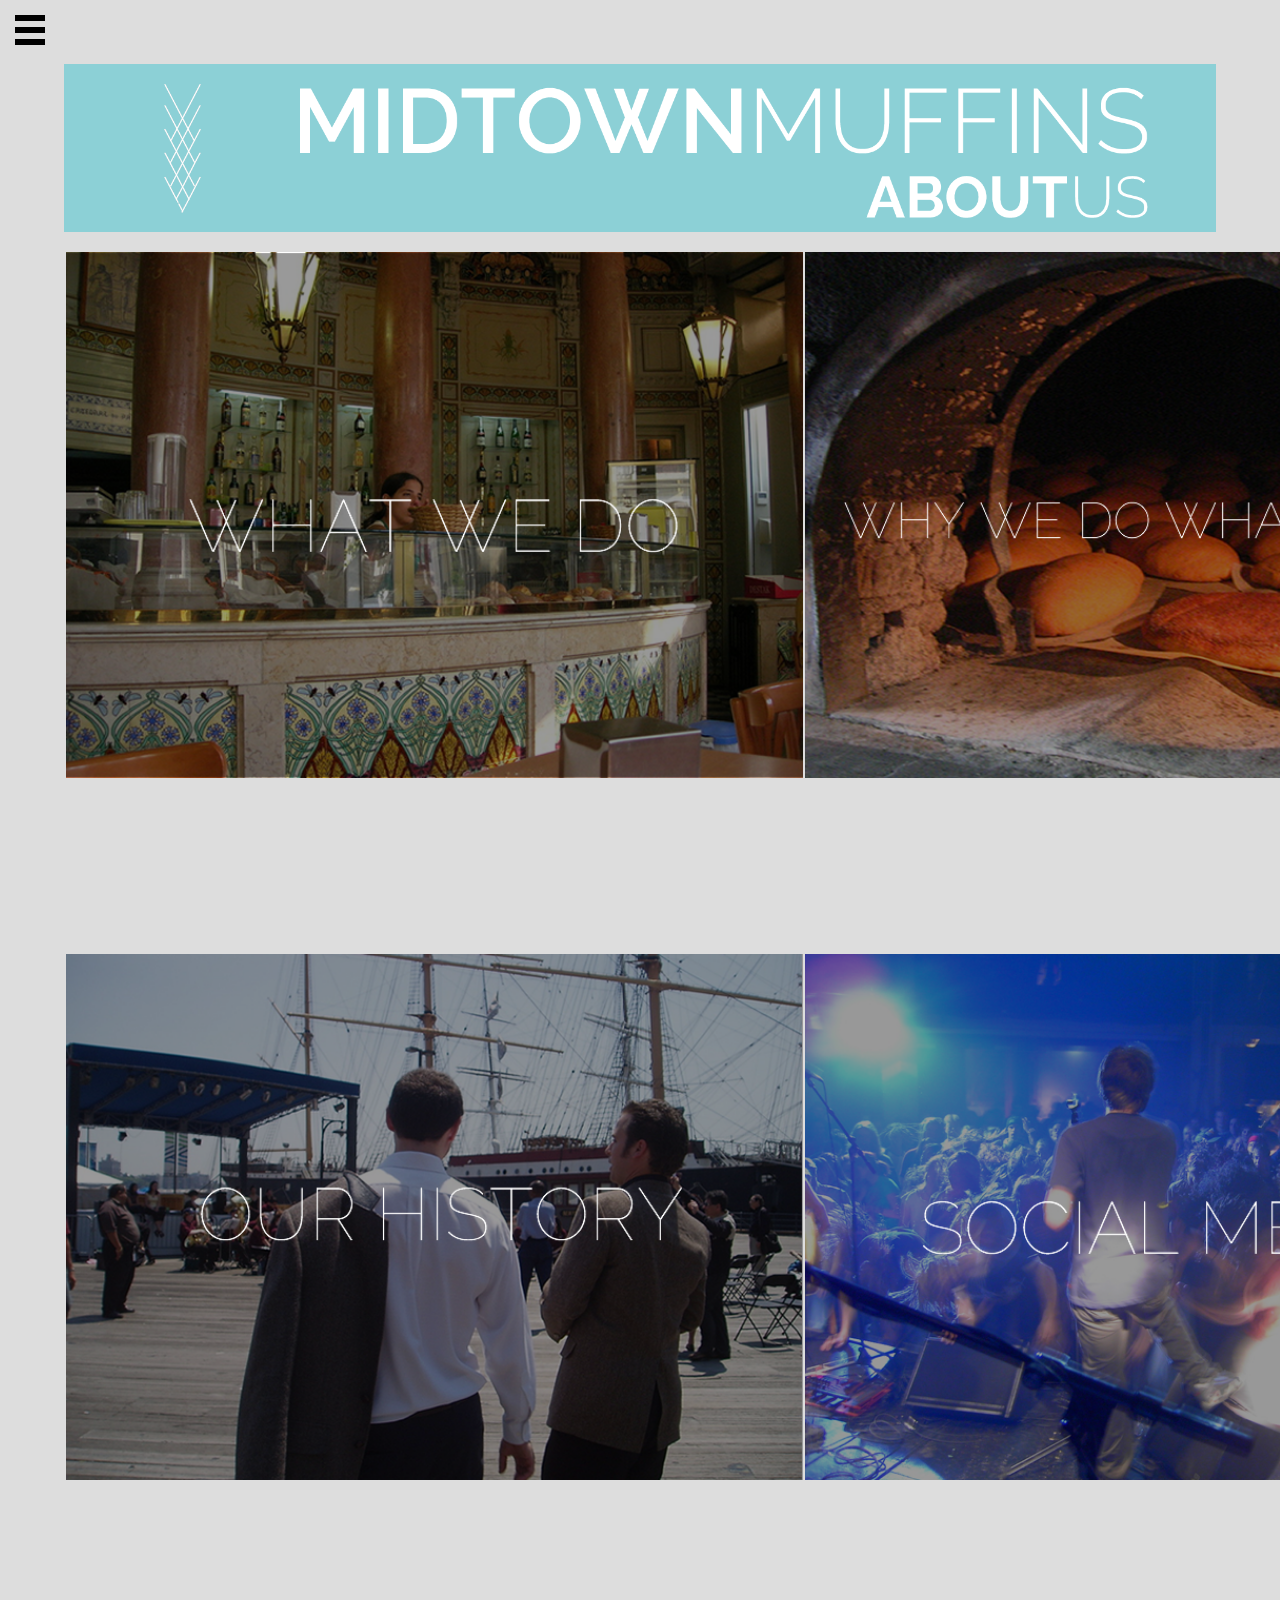
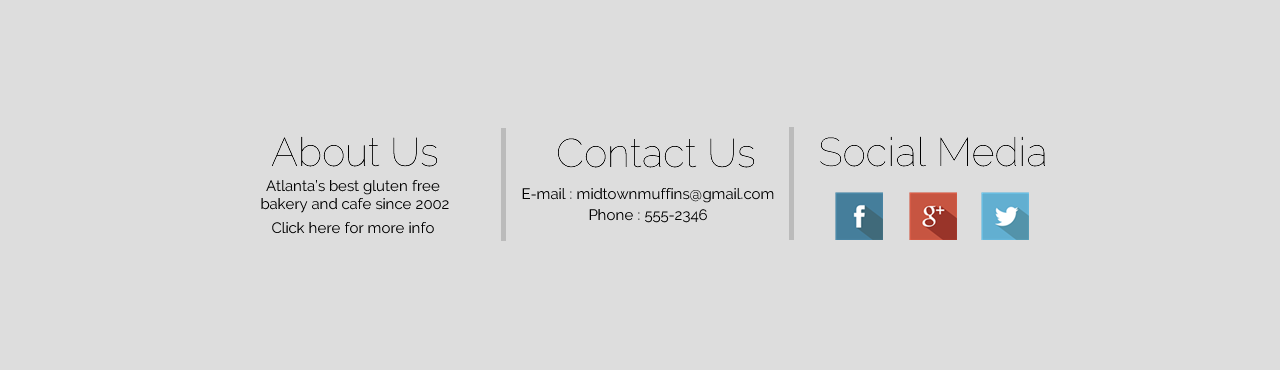
<file: aboutus.html>
<!DOCTYPE html PUBLIC "-//W3C//DTD XHTML 1.0 Transitional//EN" "http://www.w3.org/TR/xhtml1/DTD/xhtml1-transitional.dtd">
<html xmlns="http://www.w3.org/1999/xhtml">
<head>
<meta http-equiv="Content-Type" content="text/html; charset=utf-8" />
<title>MM | About Us</title>
<link rel="stylesheet" type="text/css" href="mystyle.css">
<link rel="stylesheet" type="text/css" href="http://fonts.googleapis.com/css?family=Raleway">
<link rel="stylesheet" type="text/css" href="contactus.css">
<link rel="stylesheet" type="text/css" href="sidebar.css">
<link rel="stylesheet" type="text/css" href="index.css">
<link rel="stylesheet" type="text/css" href="menupage.css">
<link rel="stylesheet" type="text/css" href="aboutus.css">
<link rel="stylesheet" type="text/css" href="CL.css">
<link rel="stylesheet" type="text/css" href="reservations.css">
<link rel="stylesheet" type="text/css" href="reviews.css">
<link href="css/hover.css" rel="stylesheet" media="all">
<link rel="shortcut icon" href="Graphics/favicon.ico" type="image/x-icon" />
</head>


<!--THIS WEBSITE WAS CODED COMPLETELY BY HAND. NO TEMPLATES WERE USED IN THE CREATION OF THIS WEBSITE-->


<body>
<ul class="navigation">
    <li class="nav-item"><a href="index.html">Home</a></li>
    <li class="nav-item"><a href="menupage.html">Menu</a></li>
    <li class="nav-item"><a href="CL.html">Midtown Madness</a></li>
    <li class="nav-item"><a href="reservations.html">Reservations</a></li>
    <li class="nav-item"><a href="reviews.html">Reviews</a></li>
    <li class="nav-item"><a href="contactus.html">Contact Us</a></li>
    <li class="nav-item"><a href="aboutus.html">About Us</a></li>
</ul>

<input type="checkbox" id="nav-trigger" class="nav-trigger" />
<label for="nav-trigger"></label>

<div class="site-wrap">
<img src="Graphics/Headers/aboutusheader.fw.png" class="banner hvr-glow" onclick="window.location = 'index.html';"/>
<br/><br/>
<table width="1480" class="tableformain">
	<tr>
		<td><div class="aboutwhat"></div></td>
        <td><div class="aboutwhy"></div></td>
	</tr>
	<tr>
    	<td><div class="abouthistory"></div></td>
        <td><div class="aboutSM"></div></td>
</table>
<div class="bottom">
<img name="Bottom" src="Bottom.png" width="835" height="250" id="Bottom" usemap="#m_Bottom" alt="" /><map name="m_Bottom" id="m_Bottom">
<area shape="rect" coords="758,136,806,184" href="www.twitter.com" target="_blank" title="Twitter" alt="Twitter" />
<area shape="rect" coords="686,136,734,184" href="www.google.com" target="_blank" title="Google Plus" alt="Google Plus" />
<area shape="rect" coords="612,136,660,184" href="www.facebook.com" target="_blank" title="Facebook" alt="Facebook" />
<area shape="rect" coords="289,65,562,195" href="contactus.html" target="_top" alt="" />
<area shape="rect" coords="16,65,272,195" href="aboutus.html" target="_top" alt="" />
</map>
</div>
</div>
</body>
</html>
<!--THIS WEBSITE WAS CODED COMPLETELY BY HAND. NO TEMPLATES WERE USED IN THE CREATION OF THIS WEBSITE-->
</file>
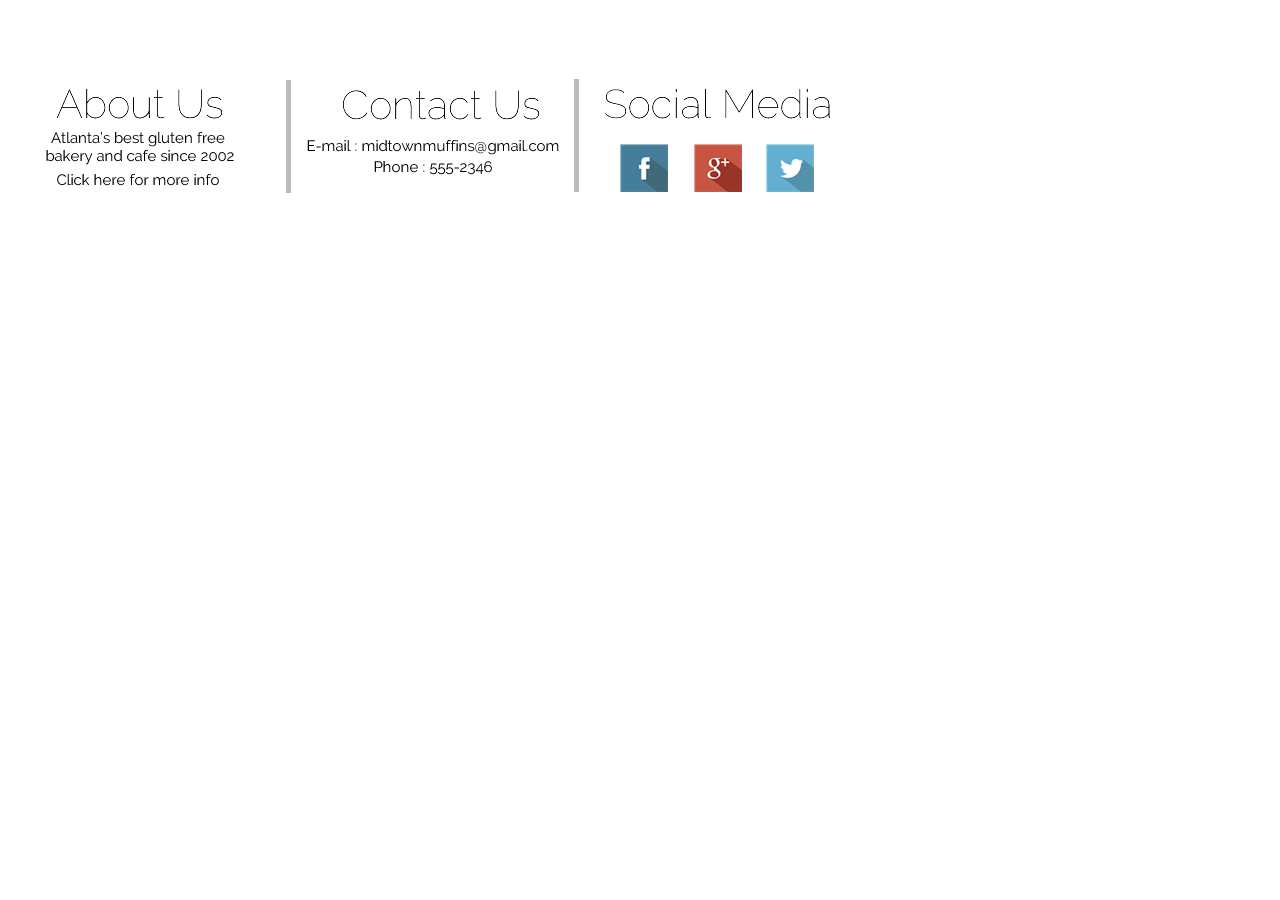
<file: Bottom.htm>
<!DOCTYPE html PUBLIC "-//W3C//DTD XHTML 1.0 Transitional//EN"
"http://www.w3.org/TR/xhtml1/DTD/xhtml1-transitional.dtd">
<!-- saved from url=(0014)about:internet -->
<html xmlns="http://www.w3.org/1999/xhtml">
<head>
<title>Bottom</title>
<meta http-equiv="Content-Type" content="text/html; charset=utf-8" />
<!--Fireworks CS6 Dreamweaver CS6 target.  Created Sun Nov 29 16:33:06 GMT-0500 (Eastern Standard Time) 2015-->
</head>
<body bgcolor="#ffffff">
<img name="Bottom" src="Bottom.png" width="835" height="250" id="Bottom" usemap="#m_Bottom" alt="" /><map name="m_Bottom" id="m_Bottom">
<area shape="rect" coords="758,136,806,184" href="www.twitter.com" target="_blank" title="Twitter" alt="Twitter" />
<area shape="rect" coords="686,136,734,184" href="www.google.com" target="_blank" title="Google Plus" alt="Google Plus" />
<area shape="rect" coords="612,136,660,184" href="www.facebook.com" target="_blank" title="Facebook" alt="Facebook" />
<area shape="rect" coords="289,65,562,195" href="contactus.html" target="_self" alt="" />
<area shape="rect" coords="16,65,272,195" href="aboutus.html" target="_self" alt="" />
</map>
</body>
</html>
</file>
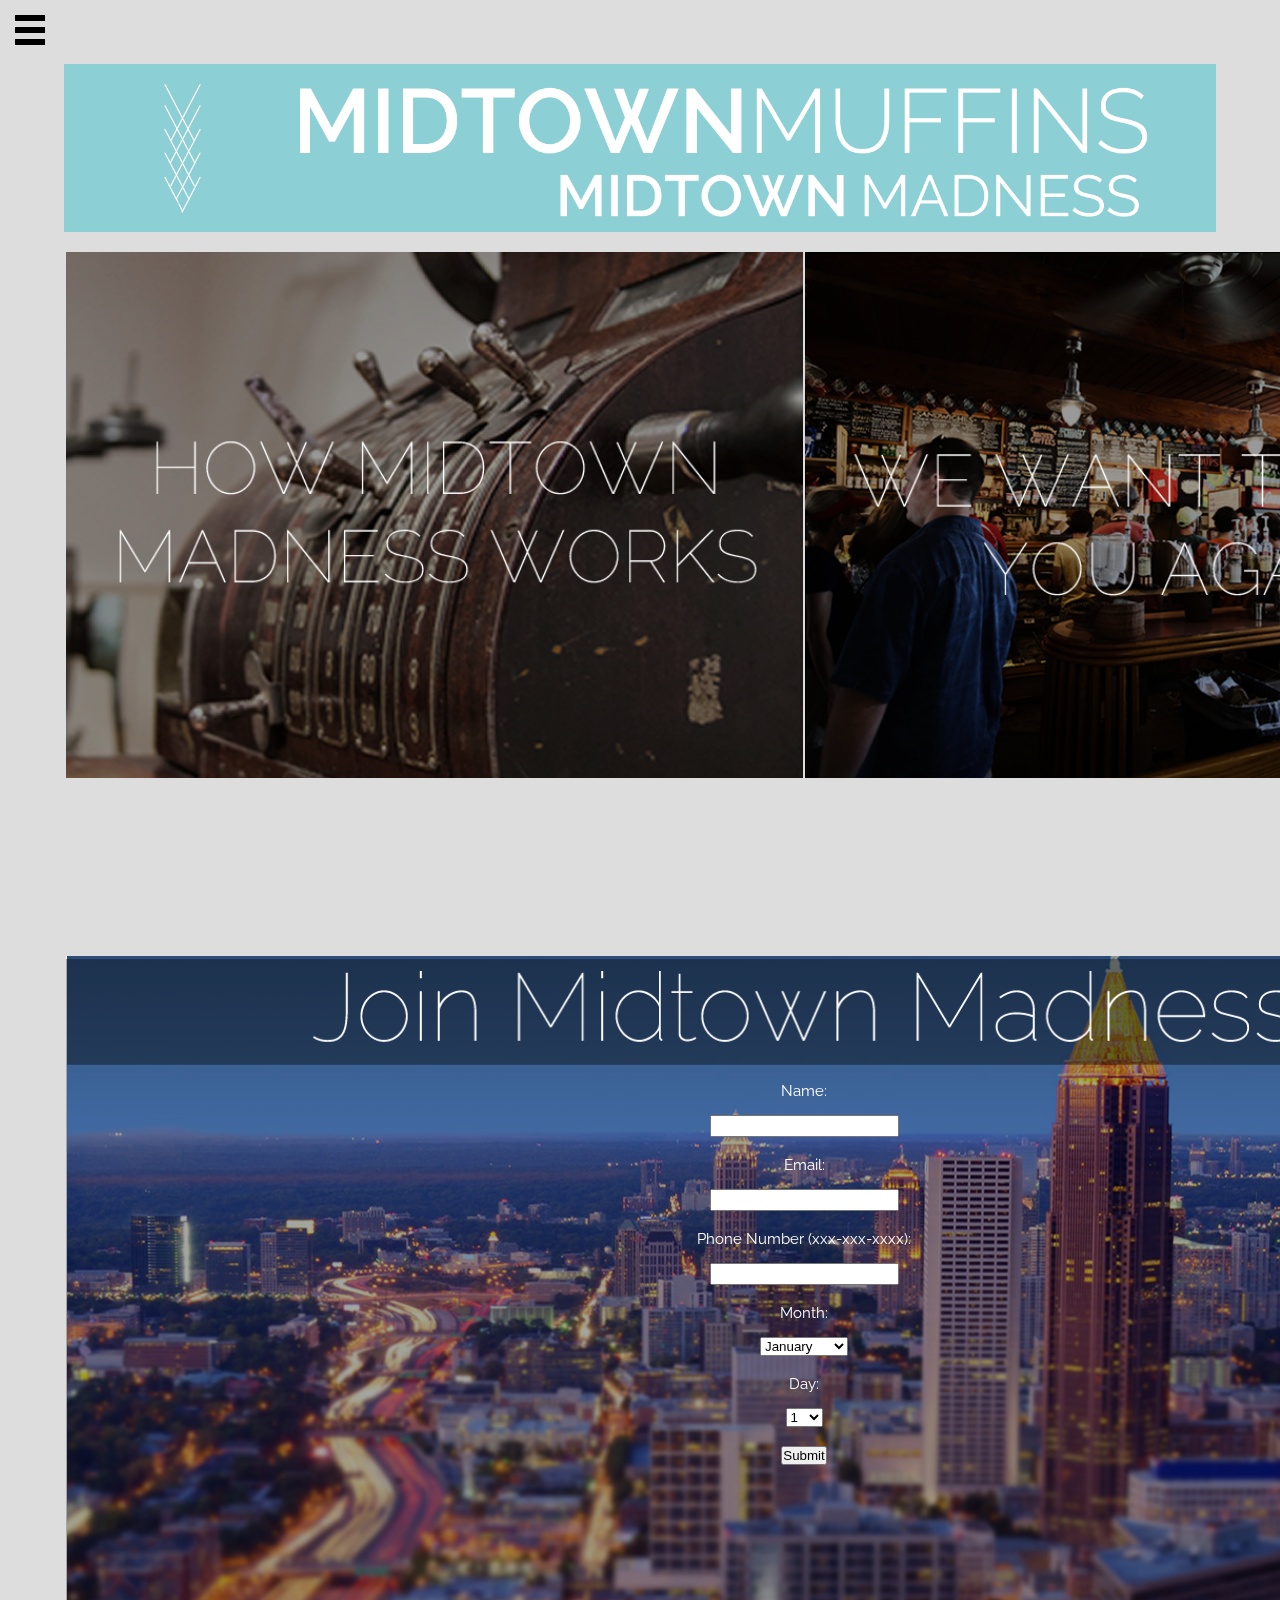
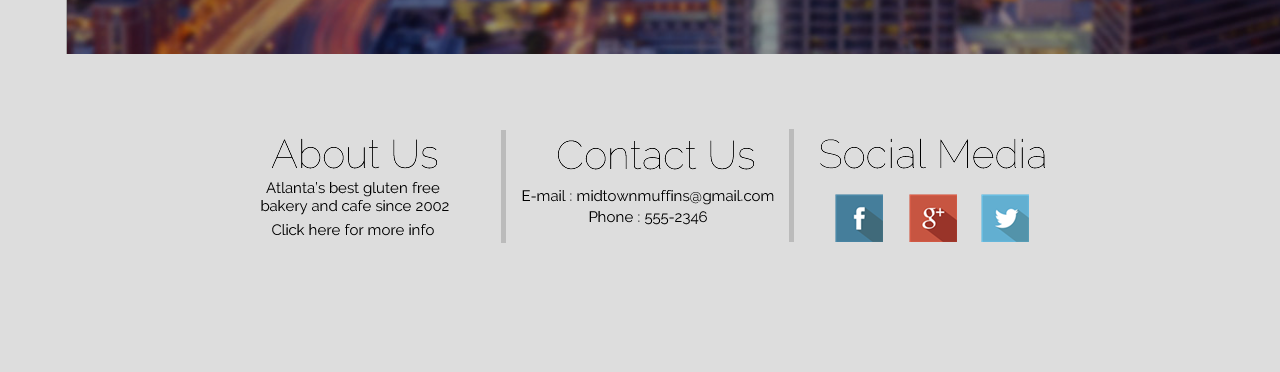
<file: CL.html>
<!DOCTYPE html PUBLIC "-//W3C//DTD XHTML 1.0 Transitional//EN" "http://www.w3.org/TR/xhtml1/DTD/xhtml1-transitional.dtd">
<html xmlns="http://www.w3.org/1999/xhtml">
<head>
<meta http-equiv="Content-Type" content="text/html; charset=utf-8" />
<title>MM | Midtown Madness</title>
<link rel="stylesheet" type="text/css" href="mystyle.css">
<link rel="stylesheet" type="text/css" href="http://fonts.googleapis.com/css?family=Raleway">
<link rel="stylesheet" type="text/css" href="contactus.css">
<link rel="stylesheet" type="text/css" href="sidebar.css">
<link rel="stylesheet" type="text/css" href="index.css">
<link rel="stylesheet" type="text/css" href="menupage.css">
<link rel="stylesheet" type="text/css" href="aboutus.css">
<link rel="stylesheet" type="text/css" href="CL.css">
<link rel="stylesheet" type="text/css" href="reservations.css">
<link rel="stylesheet" type="text/css" href="reviews.css">
<link href="css/hover.css" rel="stylesheet" media="all">
<link rel="shortcut icon" href="Graphics/favicon.ico" type="image/x-icon" />
</head>


<!--THIS WEBSITE WAS CODED COMPLETELY BY HAND. NO TEMPLATES WERE USED IN THE CREATION OF THIS WEBSITE-->


<body>
<ul class="navigation">
    <li class="nav-item"><a href="index.html">Home</a></li>
    <li class="nav-item"><a href="menupage.html">Menu</a></li>
    <li class="nav-item"><a href="CL.html">Midtown Madness</a></li>
    <li class="nav-item"><a href="reservations.html">Reservations</a></li>
    <li class="nav-item"><a href="reviews.html">Reviews</a></li>
    <li class="nav-item"><a href="contactus.html">Contact Us</a></li>
    <li class="nav-item"><a href="aboutus.html">About Us</a></li>
</ul>

<input type="checkbox" id="nav-trigger" class="nav-trigger" />
<label for="nav-trigger"></label>

<div class="site-wrap">
<img src="Graphics/Headers/CLheader.fw.png" class="banner hvr-glow"  onclick="window.location = 'index.html';"/>
<br/><br/>
<table width="1480" class="tableformain">
	<tr>
		<td><div class="how"></div></td>
        <td><div class="need"></div></td>
	</tr>
</table>

<table width="1480" class="tableformain">
    <tr>
    	<td class="CLform hvr-glow">
        <br/><br/><br/><br/><br/><br/><br/>
            <form action="submitreview.html" class="formmain">
				<p>Name:</p>
  				<input type="text" name="name" class="form">
  				<br/>
                <br/>
                <p>Email:</p>
                <input type="text" name="email" class="form">
                <br/>
                <br/>
                <p>Phone Number (xxx-xxx-xxxx):</p>
                <input type="text" name="phonenumber" class="form">
                <br/><br/>
                                <p>Month:</p>
                <select>
  					<option value="January">January</option>
  					<option value="February">February</option>
 					<option value="March">March</option>
  					<option value="April">April</option>
                    <option value="May">May</option>
  					<option value="June">June</option>
 					<option value="July">July</option>
  					<option value="August">August</option>
                    <option value="September">September</option>
  					<option value="October">October</option>
 					<option value="November">November</option>
  					<option value="December">December</option>
				</select>
                <br/><br/>
                <p>Day:</p>
                <select>	
                    <option>1</option>
  					<option>2</option>
 					<option>3</option>
  					<option>4</option>
                    <option>5</option>
  					<option>6</option>
 					<option>7</option>
  					<option>8</option>
                    <option>9</option>
  					<option>10</option>
 					<option>11</option>
  					<option>12</option>
                    <option>13</option>
  					<option>14</option>
 					<option>15</option>
  					<option>16</option>
                    <option>17</option>
  					<option>18</option>
 					<option>19</option>
  					<option>20</option>
                    <option>21</option>
  					<option>22</option>
 					<option>23</option>
  					<option>24</option>
                    <option>25</option>
  					<option>26</option>
                    <option>27</option>
  					<option>28</option>
 					<option>29</option>
  					<option>30</option>
                    <option>31</option>
          </select>
          	<br/><br/>
                <input type="submit" value="Submit"/>
			</form>
        </td>
    </tr>
</table>
<div class="bottom">
<img name="Bottom" src="Bottom.png" width="835" height="250" id="Bottom" usemap="#m_Bottom" alt="" /><map name="m_Bottom" id="m_Bottom">
<area shape="rect" coords="758,136,806,184" href="www.twitter.com" target="_blank" title="Twitter" alt="Twitter" />
<area shape="rect" coords="686,136,734,184" href="www.google.com" target="_blank" title="Google Plus" alt="Google Plus" />
<area shape="rect" coords="612,136,660,184" href="www.facebook.com" target="_blank" title="Facebook" alt="Facebook" />
<area shape="rect" coords="289,65,562,195" href="contactus.html" target="_top" alt="" />
<area shape="rect" coords="16,65,272,195" href="aboutus.html" target="_top" alt="" />
</map>
</div>

</div>
</body>
</html>
<!--THIS WEBSITE WAS CODED COMPLETELY BY HAND. NO TEMPLATES WERE USED IN THE CREATION OF THIS WEBSITE-->
</file>
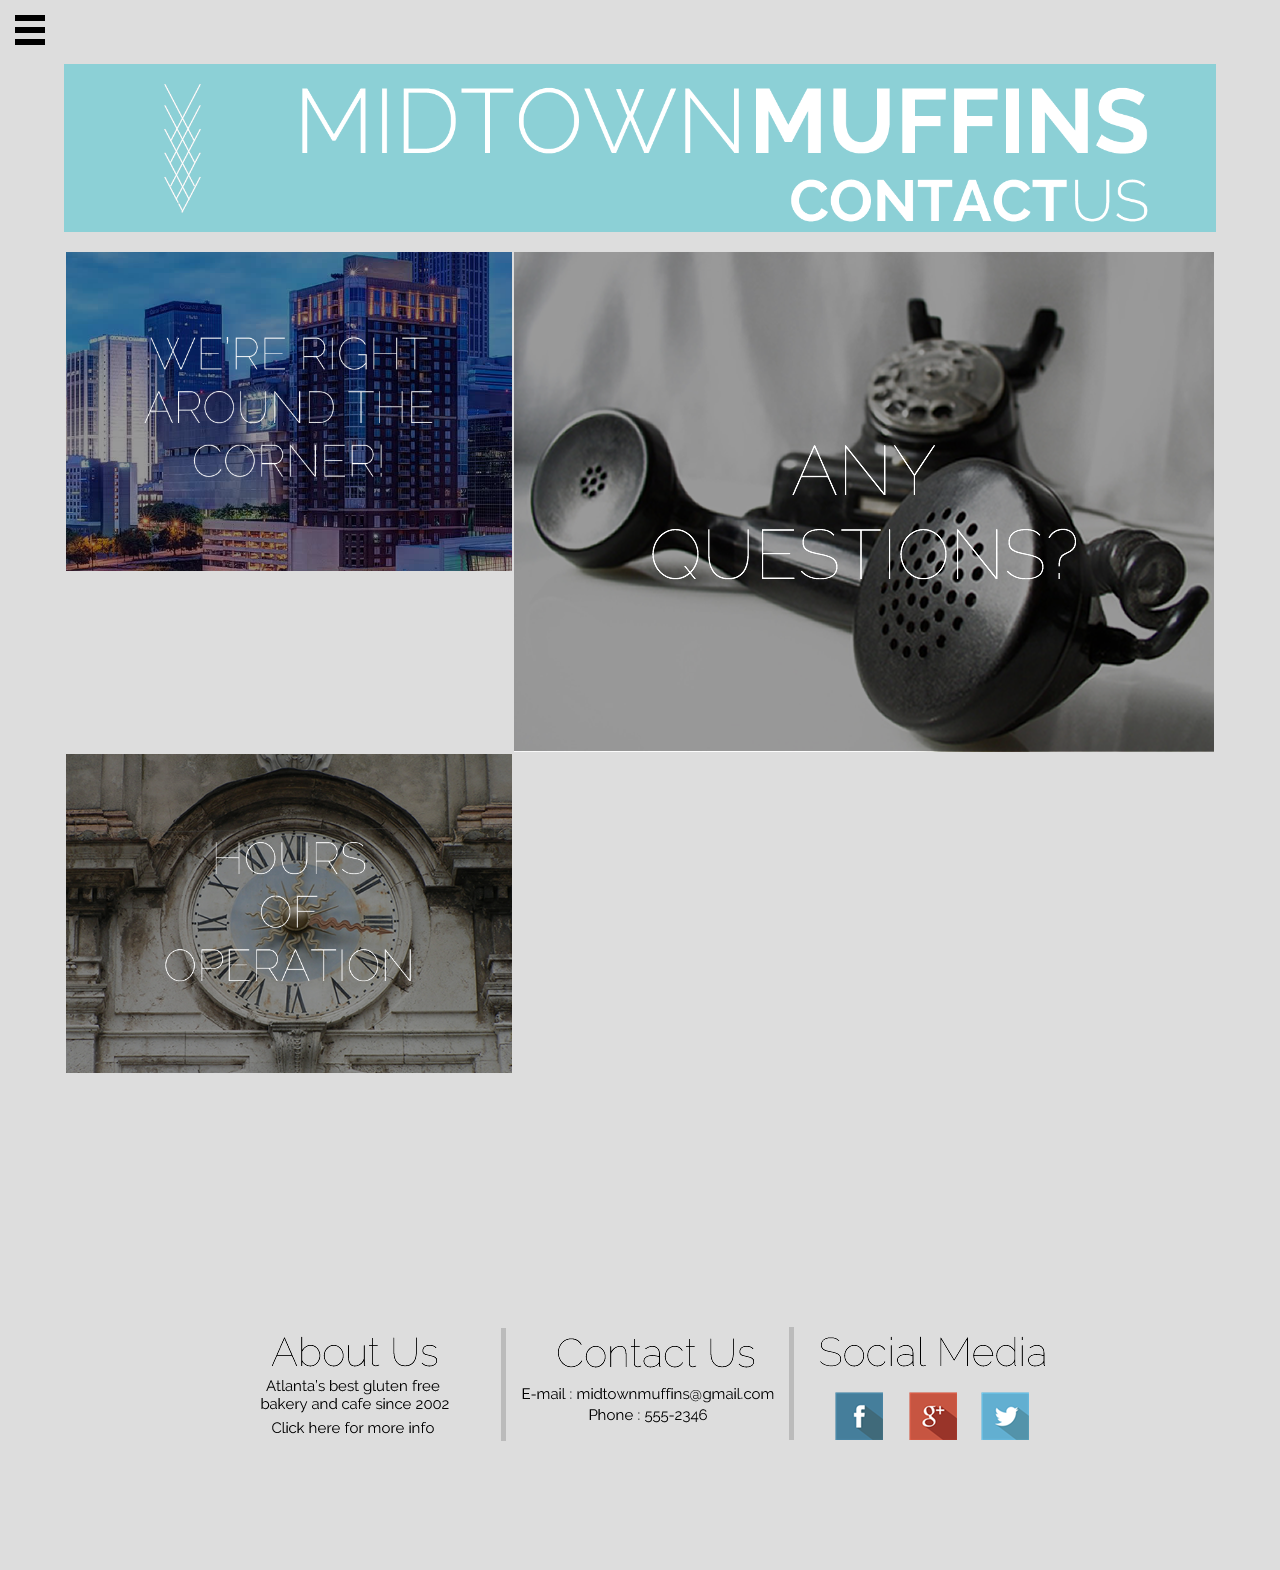
<file: contactus.html>
<!DOCTYPE html PUBLIC "-//W3C//DTD XHTML 1.0 Transitional//EN" "http://www.w3.org/TR/xhtml1/DTD/xhtml1-transitional.dtd">
<html xmlns="http://www.w3.org/1999/xhtml">
<head>
<meta http-equiv="Content-Type" content="text/html; charset=utf-8" />
<title>MM | Contact Us</title>
<link rel="stylesheet" type="text/css" href="mystyle.css">
<link rel="stylesheet" type="text/css" href="http://fonts.googleapis.com/css?family=Raleway">
<link rel="stylesheet" type="text/css" href="contactus.css">
<link rel="stylesheet" type="text/css" href="sidebar.css">
<link rel="stylesheet" type="text/css" href="index.css">
<link rel="stylesheet" type="text/css" href="menupage.css">
<link rel="stylesheet" type="text/css" href="aboutus.css">
<link rel="stylesheet" type="text/css" href="CL.css">
<link rel="stylesheet" type="text/css" href="reservations.css">
<link rel="stylesheet" type="text/css" href="reviews.css">
<link href="css/hover.css" rel="stylesheet" media="all">
<link rel="shortcut icon" href="Graphics/favicon.ico" type="image/x-icon" />
</head>


<!--THIS WEBSITE WAS CODED COMPLETELY BY HAND. NO TEMPLATES WERE USED IN THE CREATION OF THIS WEBSITE-->


<body>

<ul class="navigation">
    <li class="nav-item"><a href="index.html">Home</a></li>
    <li class="nav-item"><a href="menupage.html">Menu</a></li>
    <li class="nav-item"><a href="CL.html">Midtown Madness</a></li>
    <li class="nav-item"><a href="reservations.html">Reservations</a></li>
    <li class="nav-item"><a href="reviews.html">Reviews</a></li>
    <li class="nav-item"><a href="contactus.html">Contact Us</a></li>
    <li class="nav-item"><a href="aboutus.html">About Us</a></li>
</ul>

<input type="checkbox" id="nav-trigger" class="nav-trigger" />
<label for="nav-trigger"></label>

<div class="site-wrap">
<img src="Graphics/Headers/contactheader.fw.png" class="banner hvr-glow" onclick="window.location = 'index.html';"/>
<br/><br/>
<table class="tableformain">
	<tr>
		<td class="location"></td>
        <td class="phonenumber"></td>
	</tr>
	<tr>
    	<td class="hours"></td>
        <td class="section4">
        <iframe src="https://www.google.com/maps/embed?pb=!1m18!1m12!1m3!1d3316.8503553128508!2d-84.39567608444942!3d33.76453264028356!2m3!1f0!2f0!3f0!3m2!1i1024!2i768!4f13.1!3m3!1m2!1s0x88f5047c2b09fa59%3A0x9a21408d953e37f7!2s176+Ivan+Allen+Jr+Blvd+NW%2C+Atlanta%2C+GA+30313!5e0!3m2!1sen!2sus!4v1445968158571" width="700" height="500" frameborder="0" style="border:0" allowfullscreen></iframe></td>
    </tr>
</table>

<div class="bottom">
<img name="Bottom" src="Bottom.png" width="835" height="250" id="Bottom" usemap="#m_Bottom" alt=""/><map name="m_Bottom" id="m_Bottom">
<area shape="rect" coords="758,136,806,184" href="www.twitter.com" target="_blank" title="Twitter" alt="Twitter" />
<area shape="rect" coords="686,136,734,184" href="www.google.com" target="_blank" title="Google Plus" alt="Google Plus" />
<area shape="rect" coords="612,136,660,184" href="www.facebook.com" target="_blank" title="Facebook" alt="Facebook" />
<area shape="rect" coords="289,65,562,195" href="contactus.html" target="_top" alt="" />
<area shape="rect" coords="16,65,272,195" href="aboutus.html" target="_top" alt="" />
</map>
</div>

</div>
</body>
</html>
<!--THIS WEBSITE WAS CODED COMPLETELY BY HAND. NO TEMPLATES WERE USED IN THE CREATION OF THIS WEBSITE-->
</file>
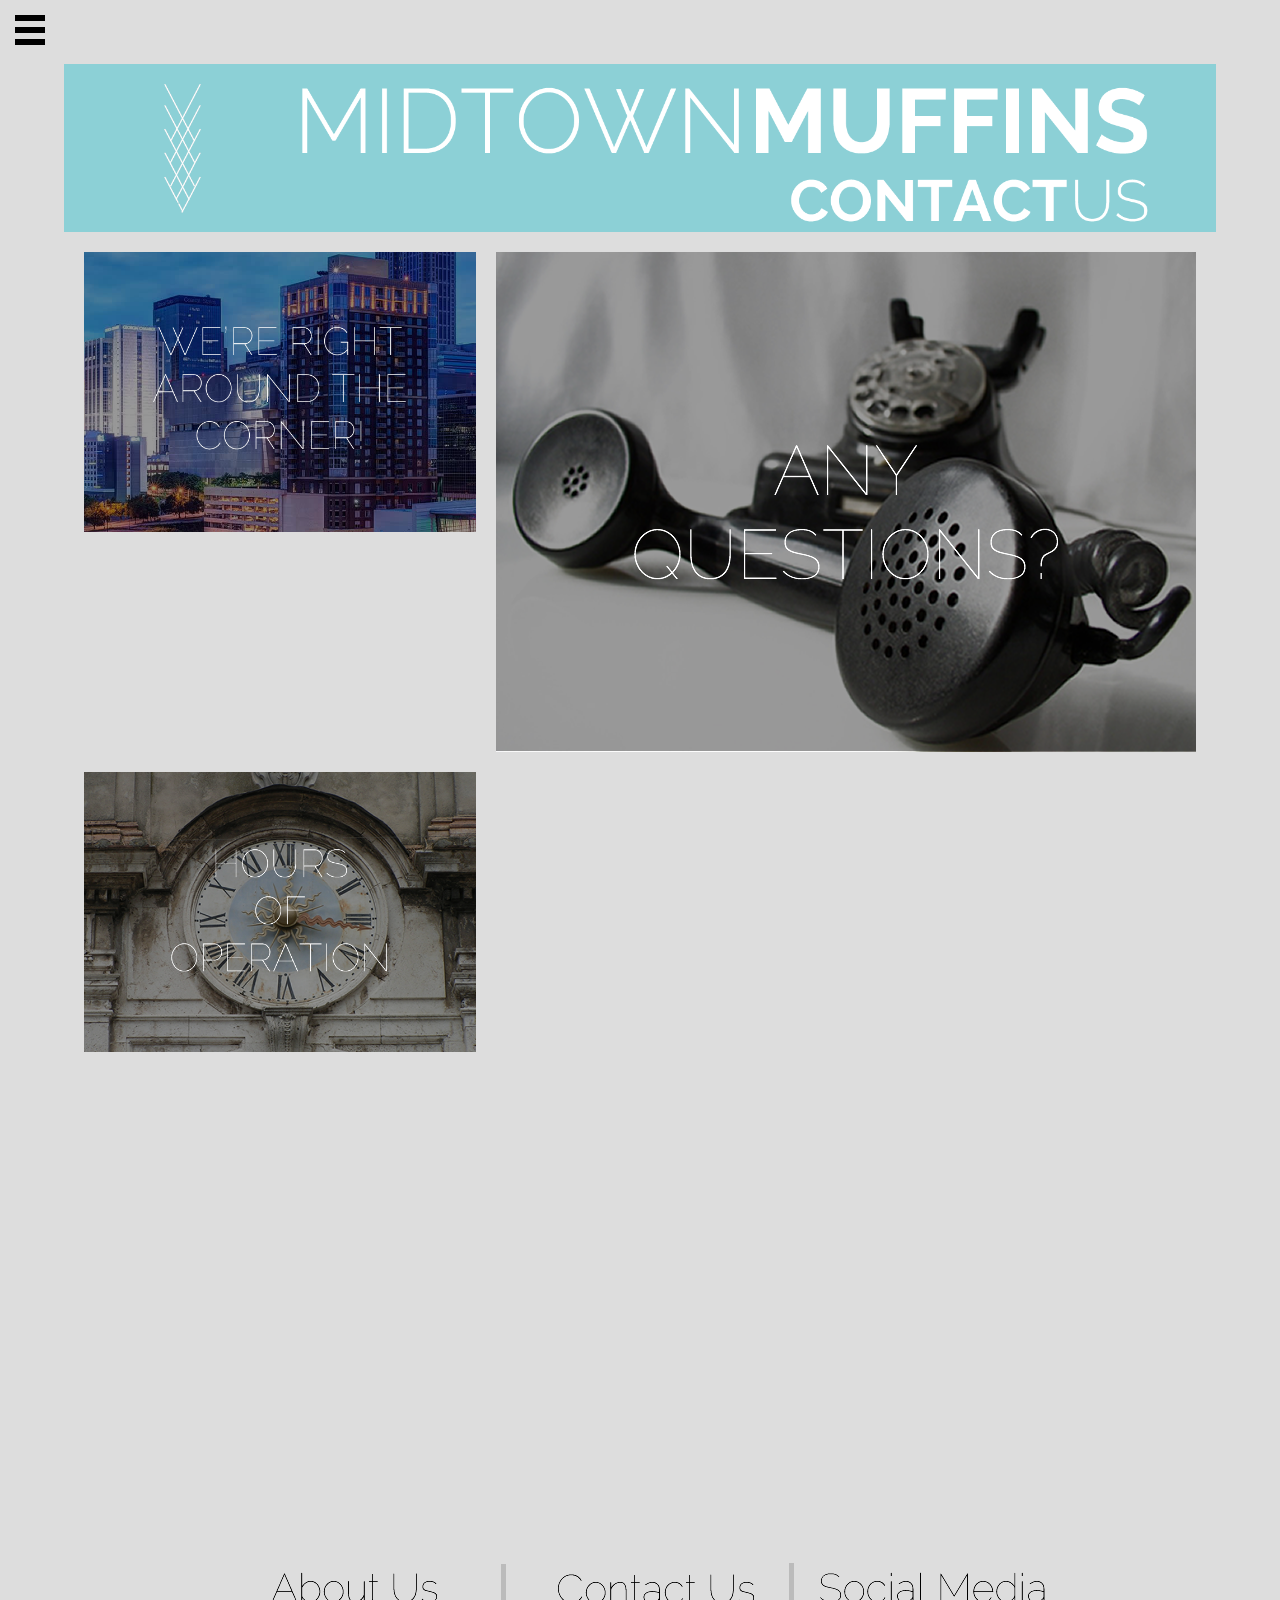
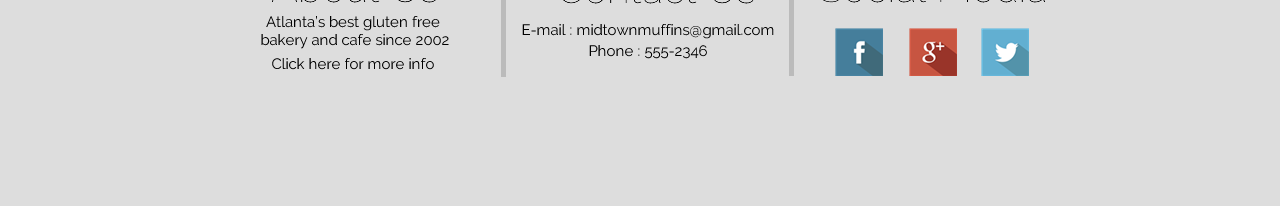
<file: contactus[Conflict].html>
<!DOCTYPE html PUBLIC "-//W3C//DTD XHTML 1.0 Transitional//EN" "http://www.w3.org/TR/xhtml1/DTD/xhtml1-transitional.dtd">
<html xmlns="http://www.w3.org/1999/xhtml">
<head>
<meta http-equiv="Content-Type" content="text/html; charset=utf-8" />
<title>MM | Contact Us</title>
<link rel="stylesheet" type="text/css" href="mystyle.css">
<link rel="stylesheet" type="text/css" href="http://fonts.googleapis.com/css?family=Raleway">
<link rel="stylesheet" type="text/css" href="contactus.css">
<link rel="stylesheet" type="text/css" href="sidebar.css">
<link rel="stylesheet" type="text/css" href="index.css">
<link rel="stylesheet" type="text/css" href="menupage.css">
<link rel="stylesheet" type="text/css" href="aboutus.css">
<link rel="stylesheet" type="text/css" href="CL.css">
<link rel="stylesheet" type="text/css" href="reservations.css">
<link rel="stylesheet" type="text/css" href="reviews.css">
<link href="css/hover.css" rel="stylesheet" media="all">
<link rel="shortcut icon" href="Graphics/favicon.ico" type="image/x-icon" />
</head>


<!--THIS WEBSITE WAS CODED COMPLETELY BY HAND. NO TEMPLATES WERE USED IN THE CREATION OF THIS WEBSITE-->


<body>

<ul class="navigation">
    <li class="nav-item"><a href="index.html">Home</a></li>
    <li class="nav-item"><a href="menupage.html">Menu</a></li>
    <li class="nav-item"><a href="CL.html">Midtown Madness</a></li>
    <li class="nav-item"><a href="reservations.html">Reservations</a></li>
    <li class="nav-item"><a href="reviews.html">Reviews</a></li>
    <li class="nav-item"><a href="contactus.html">Contact Us</a></li>
    <li class="nav-item"><a href="aboutus.html">About Us</a></li>
</ul>

<input type="checkbox" id="nav-trigger" class="nav-trigger" />
<label for="nav-trigger"></label>

<div class="site-wrap">
<img src="Graphics/Headers/contactheader.fw.png" class="banner hvr-glow" onclick="window.location = 'index.html';"/>
<table class="tableformain" cellspacing="20">
	<tr>
		<td class="location"></td>
        <td class="phonenumber"></td>
	</tr>
	<tr>
    	<td class="hours"></td>
        <td class="section4">
        <iframe src="https://www.google.com/maps/embed?pb=!1m18!1m12!1m3!1d3316.8503553128508!2d-84.39567608444942!3d33.76453264028356!2m3!1f0!2f0!3f0!3m2!1i1024!2i768!4f13.1!3m3!1m2!1s0x88f5047c2b09fa59%3A0x9a21408d953e37f7!2s176+Ivan+Allen+Jr+Blvd+NW%2C+Atlanta%2C+GA+30313!5e0!3m2!1sen!2sus!4v1445968158571" width="700" height="700" frameborder="0" style="border:0" allowfullscreen></iframe></td>
    </tr>
</table>

<div class="bottom">
<img name="Bottom" src="Bottom.png" width="835" height="250" id="Bottom" usemap="#m_Bottom" alt=""/><map name="m_Bottom" id="m_Bottom">
<area shape="rect" coords="758,136,806,184" href="www.twitter.com" target="_blank" title="Twitter" alt="Twitter" />
<area shape="rect" coords="686,136,734,184" href="www.google.com" target="_blank" title="Google Plus" alt="Google Plus" />
<area shape="rect" coords="612,136,660,184" href="www.facebook.com" target="_blank" title="Facebook" alt="Facebook" />
<area shape="rect" coords="289,65,562,195" href="contactus.html" target="_top" alt="" />
<area shape="rect" coords="16,65,272,195" href="aboutus.html" target="_top" alt="" />
</map>
</div>

</div>
</body>
</html>
<!--THIS WEBSITE WAS CODED COMPLETELY BY HAND. NO TEMPLATES WERE USED IN THE CREATION OF THIS WEBSITE-->
</file>
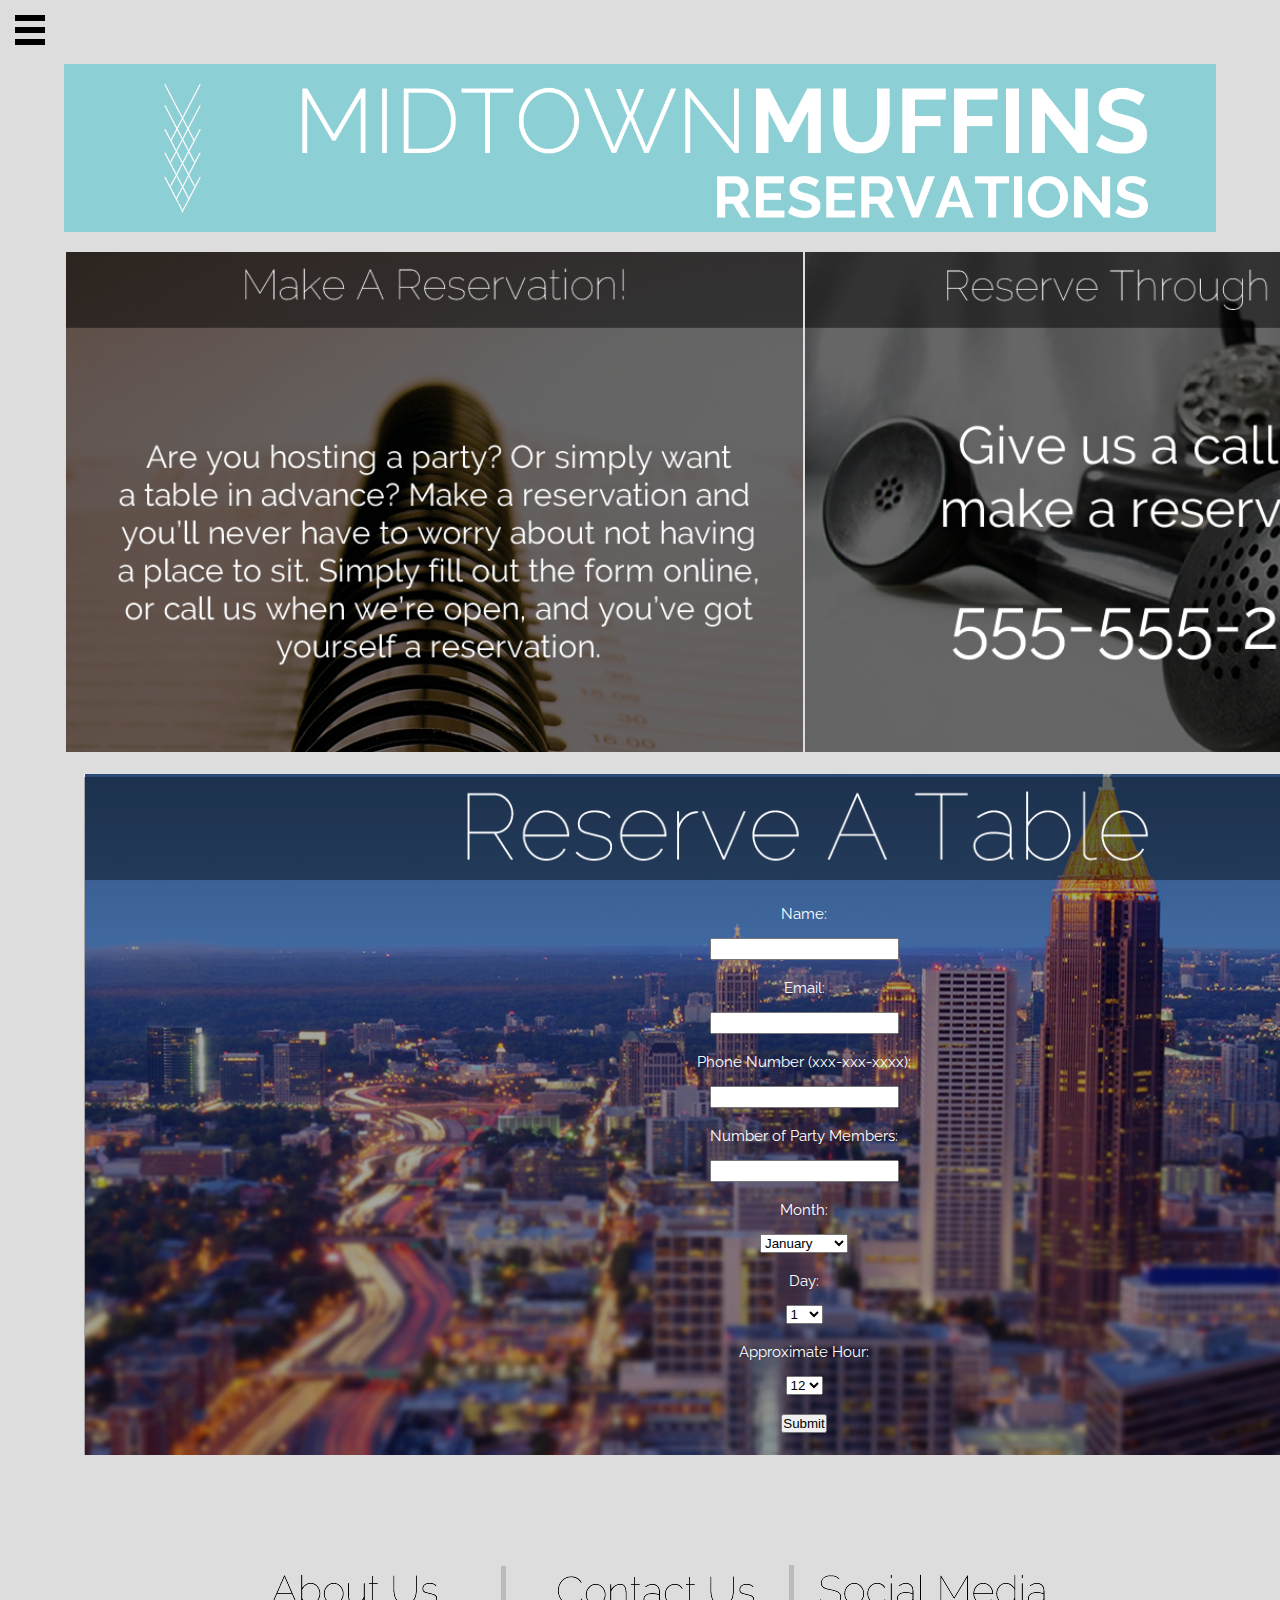
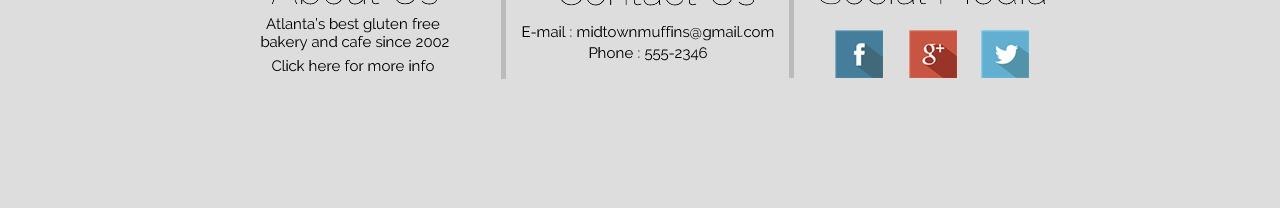
<file: reservations.html>
<!DOCTYPE html PUBLIC "-//W3C//DTD XHTML 1.0 Transitional//EN" "http://www.w3.org/TR/xhtml1/DTD/xhtml1-transitional.dtd">
<html xmlns="http://www.w3.org/1999/xhtml">
<head>
<meta http-equiv="Content-Type" content="text/html; charset=utf-8" />
<title>MM | Reservations</title>
<link rel="stylesheet" type="text/css" href="mystyle.css">
<link rel="stylesheet" type="text/css" href="http://fonts.googleapis.com/css?family=Raleway">
<link rel="stylesheet" type="text/css" href="contactus.css">
<link rel="stylesheet" type="text/css" href="sidebar.css">
<link rel="stylesheet" type="text/css" href="index.css">
<link rel="stylesheet" type="text/css" href="menupage.css">
<link rel="stylesheet" type="text/css" href="aboutus.css">
<link rel="stylesheet" type="text/css" href="CL.css">
<link rel="stylesheet" type="text/css" href="reservations.css">
<link rel="stylesheet" type="text/css" href="reviews.css">
<link href="css/hover.css" rel="stylesheet" media="all">
<link rel="shortcut icon" href="Graphics/favicon.ico" type="image/x-icon" />
</head>


<!--THIS WEBSITE WAS CODED COMPLETELY BY HAND. NO TEMPLATES WERE USED IN THE CREATION OF THIS WEBSITE-->


<body>
<ul class="navigation">
    <li class="nav-item"><a href="index.html">Home</a></li>
    <li class="nav-item"><a href="menupage.html">Menu</a></li>
    <li class="nav-item"><a href="CL.html">Midtown Madness</a></li>
    <li class="nav-item"><a href="reservations.html">Reservations</a></li>
    <li class="nav-item"><a href="reviews.html">Reviews</a></li>
    <li class="nav-item"><a href="contactus.html">Contact Us</a></li>
    <li class="nav-item"><a href="aboutus.html">About Us</a></li>
</ul>

<input type="checkbox" id="nav-trigger" class="nav-trigger" />
<label for="nav-trigger"></label>

<div class="site-wrap">
<img src="Graphics/Headers/reservationsheader.fw.png" class="banner hvr-glow" onclick="window.location = 'index.html';"/>
<br/><br/>
<table width="1480" class="tableformain">
	<tr>
		<td><div class="inst hvr-glow"></div></td>
        <td><div class="phone hvr-glow"></div></td>
	</tr>
</table>

<table width="1480" class="tableformain" cellspacing="20">
	<tr>
    	<td class="reservationsformbg" >
        <br/><br/><br/><br/><br/>
        <form action="submitreview.html" class="formmain">
				<p>Name:</p>
  				<input type="text" name="name" class="form">
  				<br/>
                <br/>
                <p>Email:</p>
                <input type="text" name="email" class="form">
                <br/>
                <br/>
                <p>Phone Number (xxx-xxx-xxxx):</p>
                <input type="text" name="phonenumber" class="form">
                <br/><br/>
                <p>Number of Party Members:</p>
                <input type="text" name="numberofmem" class="form">
                <br/><br/>
                <p>Month:</p>
                <select>
  					<option value="January">January</option>
  					<option value="February">February</option>
 					<option value="March">March</option>
  					<option value="April">April</option>
                    <option value="May">May</option>
  					<option value="June">June</option>
 					<option value="July">July</option>
  					<option value="August">August</option>
                    <option value="September">September</option>
  					<option value="October">October</option>
 					<option value="November">November</option>
  					<option value="December">December</option>
				</select>
                <br/><br/>
                <p>Day:</p>
                <select>	
                    <option>1</option>
  					<option>2</option>
 					<option>3</option>
  					<option>4</option>
                    <option>5</option>
  					<option>6</option>
 					<option>7</option>
  					<option>8</option>
                    <option>9</option>
  					<option>10</option>
 					<option>11</option>
  					<option>12</option>
                    <option>13</option>
  					<option>14</option>
 					<option>15</option>
  					<option>16</option>
                    <option>17</option>
  					<option>18</option>
 					<option>19</option>
  					<option>20</option>
                    <option>21</option>
  					<option>22</option>
 					<option>23</option>
  					<option>24</option>
                    <option>25</option>
  					<option>26</option>
                    <option>27</option>
  					<option>28</option>
 					<option>29</option>
  					<option>30</option>
                    <option>31</option>
          </select>
                    <br/><br/>
                <p>Approximate Hour:</p>
                <select>
  					<option>12</option>
  					<option>1</option>
 					<option>2</option>
  					<option>3</option>
                    <option>4</option>
  					<option>5</option>
 					<option>6</option>
  					<option>7</option>
                    <option>8</option>
  					<option>9</option>
 					<option>10</option>
  					<option>11</option>
				</select>
                <br/><br/>
                <input type="submit" value="Submit"/>
		  </form>
        </td>
    </tr>
</table>
<div class="bottom">
<img name="Bottom" src="Bottom.png" width="835" height="250" id="Bottom" usemap="#m_Bottom" alt="" /><map name="m_Bottom" id="m_Bottom">
<area shape="rect" coords="758,136,806,184" href="www.twitter.com" target="_blank" title="Twitter" alt="Twitter" />
<area shape="rect" coords="686,136,734,184" href="www.google.com" target="_blank" title="Google Plus" alt="Google Plus" />
<area shape="rect" coords="612,136,660,184" href="www.facebook.com" target="_blank" title="Facebook" alt="Facebook" />
<area shape="rect" coords="289,65,562,195" href="contactus.html" target="_top" alt="" />
<area shape="rect" coords="16,65,272,195" href="aboutus.html" target="_top" alt="" />
</map>
</div>
</div>

</body>
</html>
<!--THIS WEBSITE WAS CODED COMPLETELY BY HAND. NO TEMPLATES WERE USED IN THE CREATION OF THIS WEBSITE-->
</file>
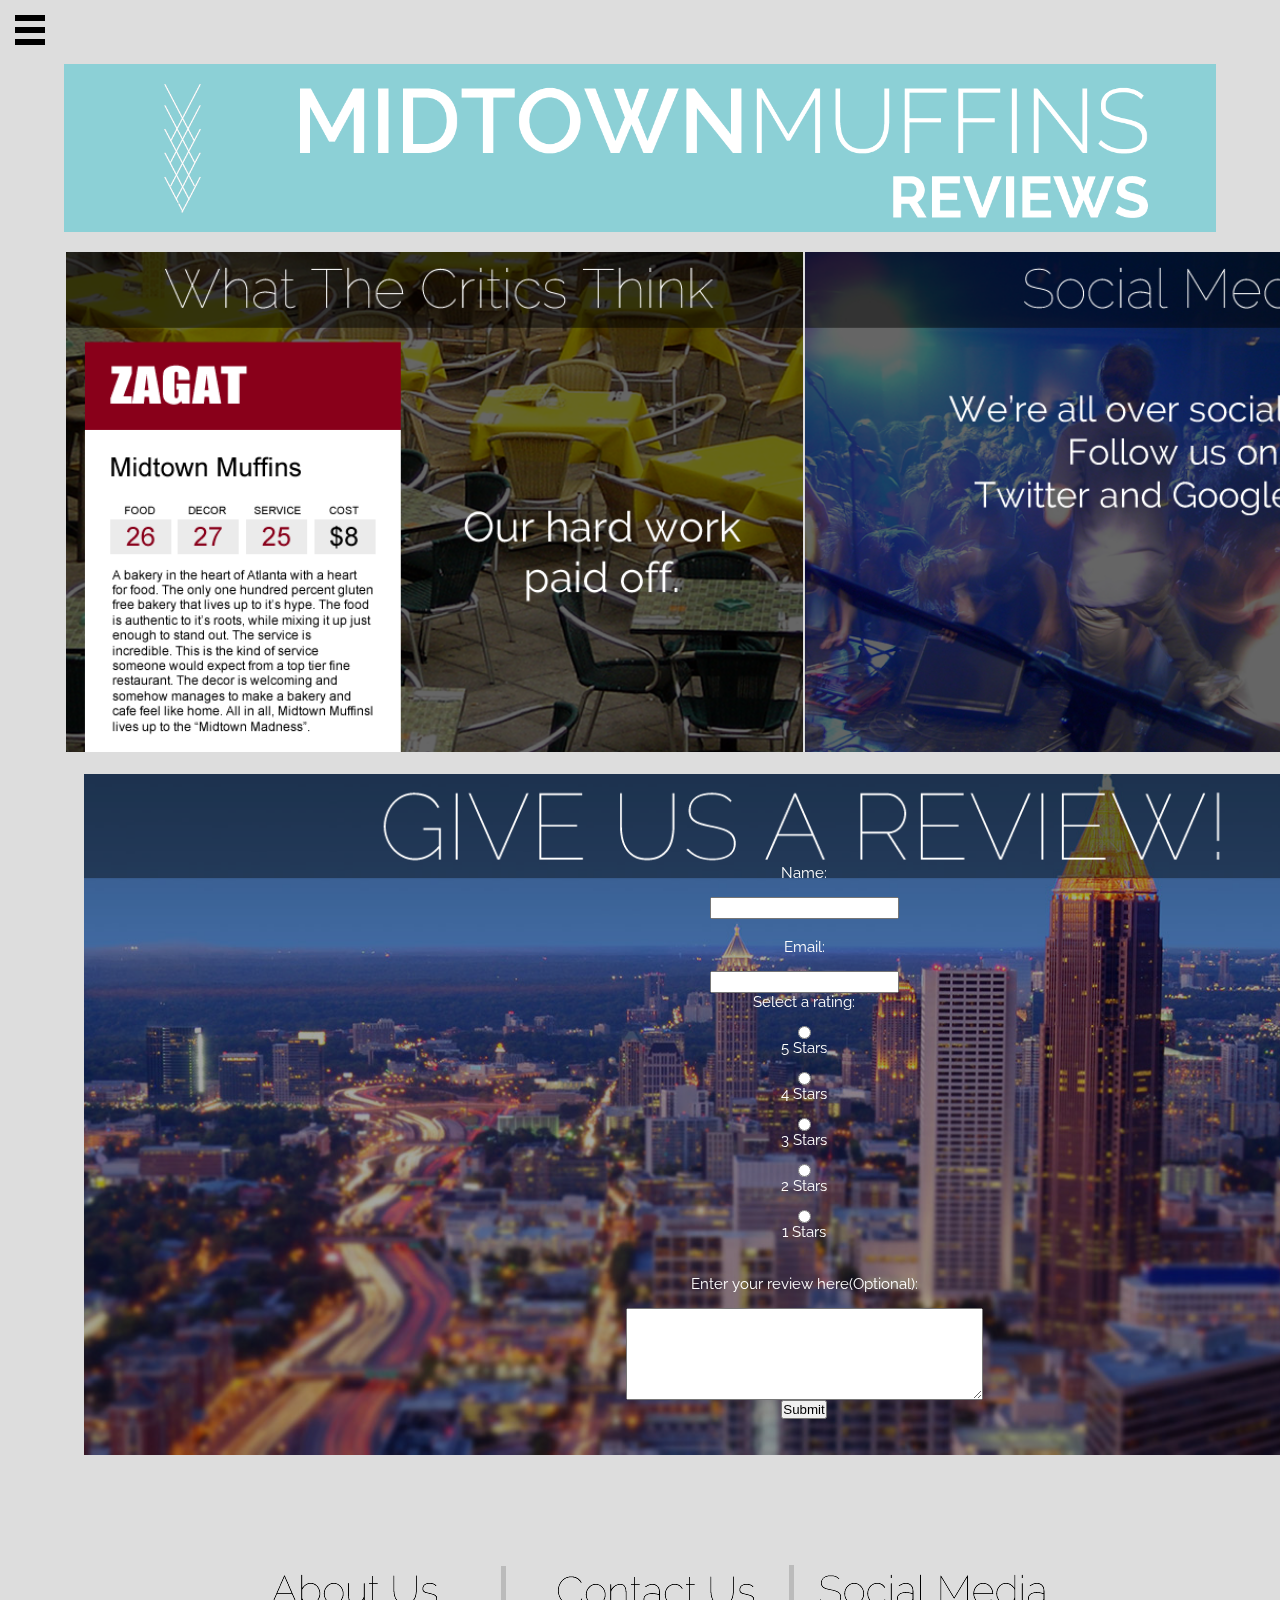
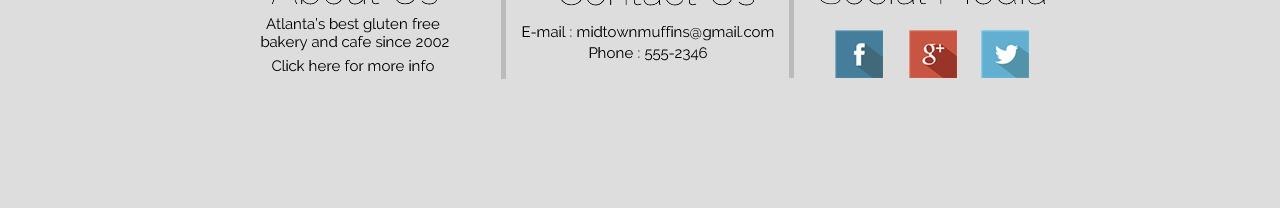
<file: reviews.html>
<!DOCTYPE html PUBLIC "-//W3C//DTD XHTML 1.0 Transitional//EN" "http://www.w3.org/TR/xhtml1/DTD/xhtml1-transitional.dtd">
<html xmlns="http://www.w3.org/1999/xhtml">
<head>
<meta http-equiv="Content-Type" content="text/html; charset=utf-8" />
<title>MM | Reviews</title>
<link rel="stylesheet" type="text/css" href="mystyle.css">
<link rel="stylesheet" type="text/css" href="http://fonts.googleapis.com/css?family=Raleway">
<link rel="stylesheet" type="text/css" href="contactus.css">
<link rel="stylesheet" type="text/css" href="sidebar.css">
<link rel="stylesheet" type="text/css" href="index.css">
<link rel="stylesheet" type="text/css" href="menupage.css">
<link rel="stylesheet" type="text/css" href="aboutus.css">
<link rel="stylesheet" type="text/css" href="CL.css">
<link rel="stylesheet" type="text/css" href="reservations.css">
<link rel="stylesheet" type="text/css" href="reviews.css">
<link href="css/hover.css" rel="stylesheet" media="all">
<link rel="shortcut icon" href="Graphics/favicon.ico" type="image/x-icon" />
</head>


<!--THIS WEBSITE WAS CODED COMPLETELY BY HAND. NO TEMPLATES WERE USED IN THE CREATION OF THIS WEBSITE-->


<body>
<ul class="navigation">
    <li class="nav-item"><a href="index.html">Home</a></li>
    <li class="nav-item"><a href="menupage.html">Menu</a></li>
    <li class="nav-item"><a href="CL.html">Midtown Madness</a></li>
    <li class="nav-item"><a href="reservations.html">Reservations</a></li>
    <li class="nav-item"><a href="reviews.html">Reviews</a></li>
    <li class="nav-item"><a href="contactus.html">Contact Us</a></li>
    <li class="nav-item"><a href="aboutus.html">About Us</a></li>
</ul>

<input type="checkbox" id="nav-trigger" class="nav-trigger" />
<label for="nav-trigger"></label>

<div class="site-wrap">
<img src="Graphics/Headers/reviewsheader.fw.png" class="banner hvr-glow" onclick="window.location = 'index.html';"/>
<br/><br/>
<table width="1480" class="tableformain">
	<tr>
		<td><div class="zagat"></div></td>
        <td><div class="SM"></div></td>
	</tr>
</table>

<table width="1480" class="tableformain" cellspacing="20">
	<tr>
    	<td class="reviewsubmit hvr-glow" colspan="2" width="1480">
        <br/><br/><br/><br/><br/>
        	<form action="submitreview.html" class="formmain">
  				<p>Name:</p>
  				<input type="text" name="name" class="form">
  				<br/>
                <br/>
                <p>Email:</p>
                <input type="text" name="email" class="form">
                <br/>
               
                <p>Select a rating:</p>
                <input type="radio" name="rating" value="5stars"> <p>5 Stars</p>
 				<input type="radio" name="rating" value="4stars"> <p>4 Stars</p>
                <input type="radio" name="rating" value="3stars"> <p>3 Stars</p>
 				<input type="radio" name="rating" value="2stars"> <p>2 Stars</p>
                <input type="radio" name="rating" value="1stars"> <p>1 Stars</p>
  				<br>
                
                <p>Enter your review here(Optional):</p>
                <textarea cols="40" rows="5" class="form"></textarea>
                <br/>
                <input type="submit" value="Submit"/>
			</form>
        </td>
    </tr>

</table>
<div class="bottom">
<img name="Bottom" src="Bottom.png" width="835" height="250" id="Bottom" usemap="#m_Bottom" alt="" /><map name="m_Bottom" id="m_Bottom">
<area shape="rect" coords="758,136,806,184" href="www.twitter.com" target="_blank" title="Twitter" alt="Twitter" />
<area shape="rect" coords="686,136,734,184" href="www.google.com" target="_blank" title="Google Plus" alt="Google Plus" />
<area shape="rect" coords="612,136,660,184" href="www.facebook.com" target="_blank" title="Facebook" alt="Facebook" />
<area shape="rect" coords="289,65,562,195" href="contactus.html" target="_top" alt="" />
<area shape="rect" coords="16,65,272,195" href="aboutus.html" target="_top" alt="" />
</map>
</div>

</div>

</body>
</html>
<!--THIS WEBSITE WAS CODED COMPLETELY BY HAND. NO TEMPLATES WERE USED IN THE CREATION OF THIS WEBSITE-->
</file>
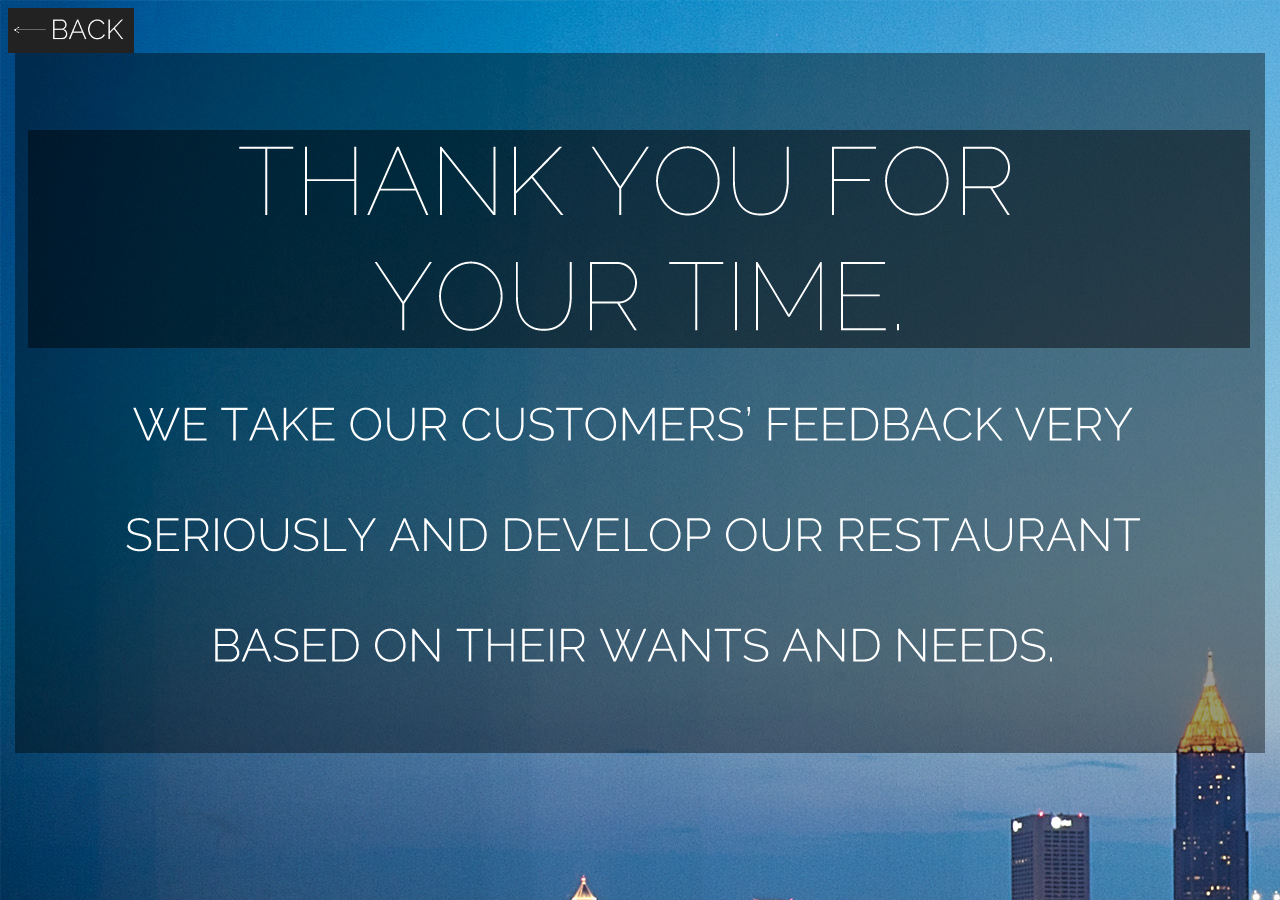
<file: submitreview.html>
<!DOCTYPE html PUBLIC "-//W3C//DTD XHTML 1.0 Transitional//EN" "http://www.w3.org/TR/xhtml1/DTD/xhtml1-transitional.dtd">
<html xmlns="http://www.w3.org/1999/xhtml">
<head>
<meta http-equiv="Content-Type" content="text/html; charset=utf-8" />
<title>MM | THANKS FOR YOUR FEEDBACK</title>
<link rel="stylesheet" type="text/css" href="mystyle.css">
<link rel="shortcut icon" href="Graphics/favicon.ico" type="image/x-icon" />
</head>

<body background="Graphics/dtatl.jpg">
<img src="Graphics/PageGraph/back.fw.png" width="10%" onclick="window.location = 'index.html';"/> 
<div class="submitreview"></div>

</body>
</html>
</file>
<file: mystyle.css>
body {
	font-family: "Raleway", serif;
	max-width: 100%;
	}
	
.banner {
	width: 100%;
	margin-left: auto; 
	margin-right: auto;
	}
.form {
	font-size: 15px;
	color: black;
	font-family: "Raleway", serif;
	}
.formmain{
	text-align: center;
	font-family: "Raleway", serif;
	}
p {
	font-size: 15px;
	font-family: "Raleway", serif;
	color: white;
	}
.submitreview {
	background-image:url(Graphics/PageGraph/submitreviewgraphic.fw.png);
	margin-left: auto;
	margin-right: auto;
	width: 1250px;
	height: 700px;
	}
	
.site-wrapforreview {
  /* Critical position and size styles */
  height: 100%;
  width: 100%;
  background-image: url(Graphics/dtatl.jpg);
  position: relative;
  top: 0;
  bottom: 100%;
  left: 0;
  z-index: 0;
  
  /* non-critical apperance styles */
  padding: 100em;
  background-size: 200%;
}

li {
	font-family: "Raleway", serif;
	}
.bottom {
	width: 835px;
	height: 250px;
	margin-left: auto;
	margin-right: auto;
	}
</file>
<file: contactus.css>
/*CSS FOR CONTACT PAGE */
.location {
	background-image: url("Graphics/PageGraph/ContactUs_Location_before.fw.png");
	width: 100%;
	height: 500px;
	transition: background .3s ease-in;
	background-size: 100%;
	background-repeat:no-repeat;
	}
.location:hover {
	width: 100%;
	height: 500px;
	background-image:url("Graphics/PageGraph/ContactUs_Location.fw.png");
	transition: background .3s ease-in;
	background-size: 100%;
	background-repeat:no-repeat;
	}

.phonenumber {
	background-image: url("Graphics/PageGraph/ContactUs_Phone_before.fw.png");
	width: 100%;
	height: 500px;
	transition: background .3s ease-in;
	background-size: 100%;
	background-repeat:no-repeat;
	}
.phonenumber:hover {
	width: 100%;
	height: 500px;
	background-image: url("Graphics/PageGraph/ContactUs_Phone.fw.png");
	transition: background .3s ease-in;
	background-size: 100%;
	background-repeat:no-repeat;	
	}

.hours {
	width: 100%;
	height: 500px;
	background-image: url("Graphics/PageGraph/ContactUs_Hours_before.fw.png");
	transition: background .3s ease-in;
	background-size: 100%;
	background-repeat:no-repeat;
	}
.hours:hover {
	width: 100%;
	height: 500px;
	background-image: url("Graphics/PageGraph/ContactUs_Hours.fw.png");
	transition: background .3s ease-in;
	background-size: 100%;
	background-repeat:no-repeat; 
	}

.section4 {
	width: 100%;
	height: 500px;
	}
</file>
<file: sidebar.css>
.navigation {
  /* critical sizing and position styles */
  width: 100%;
  height: 100%;
  position: fixed;
  top: 0;
  right: 0;
  bottom: 0;
  left: 0;
  z-index: 0;
  
  /* non-critical appearance styles */
  list-style: none;
  background: #111;
}

/* Navigation Menu - List items */
.nav-item {
  /* non-critical appearance styles */
  width: 200px;
  border-top: 1px solid #111;
  border-bottom: 1px solid #000;
}

.nav-item a {
  /* non-critical appearance styles */
  display: block;
  padding: 1em;
  background: linear-gradient(135deg, rgba(0,0,0,0) 0%,rgba(0,0,0,0.65) 100%);
  color: white;
  font-size: 1.2em;
  text-decoration: none;
  transition: color 0.2s, background 0.5s;
}

.nav-item a:hover {
  color: #14BDCC;
  background: white;
}

/* Site Wrapper - Everything that isn't navigation */
.site-wrap {
  /* Critical position and size styles */
  min-height: 100%;
  min-width: 100%;
  background: #DDDDDD;
  position: relative;
  top: 0;
  bottom: 100%;
  left: 0;
  z-index: 2;
  
  /* non-critical apperance styles */
  padding: 4em;
  background-size: 200%;
}

/* Nav Trigger */
.nav-trigger {
  /* critical styles - hide the checkbox input */
  position: absolute;
  clip: rect(0, 0, 0, 0);
}

label[for="nav-trigger"] {
  /* critical positioning styles */
  position: fixed;
  left: 15px; 
  top: 15px;
  z-index: 10;
  
  /* non-critical apperance styles */
  height: 30px;
  width: 30px;
  cursor: pointer;
  background-image: url("data:image/svg+xml;utf8,<svg xmlns='http://www.w3.org/2000/svg' xmlns:xlink='http://www.w3.org/1999/xlink' version='1.1' x='0px' y='0px' width='30px' height='30px' viewBox='0 0 30 30' enable-background='new 0 0 30 30' xml:space='preserve'><rect width='30' height='6'/><rect y='24' width='30' height='6'/><rect y='12' width='30' height='6'/></svg>");
  background-size: contain;
}

/* Make the Magic Happen */
.nav-trigger + label, .site-wrap {
  transition: left 0.2s;
}

.nav-trigger:checked + label {
  left: 215px;
}

.nav-trigger:checked ~ .site-wrap {
  left: 200px;
  box-shadow: 0 0 5px 5px rgba(0,0,0,0.5);
}

body {
    /* Without this, the body has excess horizontal scroll when the menu is open */
  overflow-x: hidden;
}

/* Additional non-critical styles */

h1, h3, p {
  max-width: 600px;
  margin: 0 auto 1em;
}

code {
    padding: 2px;
    background: #FFF;
}

/* Micro reset */
*,*:before,*:after{-webkit-box-sizing:border-box;-moz-box-sizing:border-box;box-sizing:border-box;margin:0;padding:0;}
html, body { height: 100%; width: 100%; font-family: Helvetica, Arial, sans-serif; }

.menuicons {
	width: 30px;
	height: 30px;

	}
</file>
<file: index.css>
.menu {
	background-image:url(Graphics/PageGraph/MenuB.fw.png);
	height: auto; 
    width: auto; 
    max-width: 500px; 
    max-height: 700px;
	}
/*.menu:hover {
	background-image: url(Graphics/PageGraph/MenuA.fw.png);
	transition: background .3s ease-in;
	height: auto; 
    width: auto; 
    max-width: 500px; 
    max-height: 700px;
	}
/*.CL {
	background-image:url(Graphics/PageGraph/CustormerLoyaltyB.fw.png);
	width: 45%;
	height: 500px;
	transition: background .3s ease-in;
	background-size: 100%;
	background-repeat:no-repeat;
	position: absolute;
	left: 50%;
	bottom: 500px;
	}
.CL:hover {
	background-image: url(Graphics/PageGraph/CustomerLoyaltyA.fw.png);
	transition: background .3s ease-in;
	width: 45%;
	height: 500px;
	background-size: 100%;
	background-repeat:no-repeat;
	position: absolute;
	left: 50%;
	bottom: 500px;
	}
	
/*	
.reservations {
	background-image:url(Graphics/PageGraph/ReservationsB.fw.png);
	width: 100%;
	height: 500px;
	transition: background .3s ease-in;
	background-size: 100%;
	background-repeat:no-repeat;
	}
.reservations:hover {
	background-image:url(Graphics/PageGraph/ReservationsA.fw.png);
	transition: background .3s ease-in;
	width: 100%;
	height: 500px;
	background-size: 100%;
	background-repeat:no-repeat; 
	}
.reviews {
	background-image:url(Graphics/PageGraph/ReviewsB.fw.png);
	width: 100%;
	height: 500px;
	transition: background .3s ease-in;
	background-size: 100%;
	background-repeat:no-repeat;
	}
.reviews:hover {
	background-image: url(Graphics/PageGraph/ReviewsA.fw.png);
	transition: background .3s ease-in;
	width: 100%;
	height: 500px;
	background-size: 100%;
	background-repeat:no-repeat; 
	}
.contactus {
	background-image:url(Graphics/PageGraph/ContactB.fw.png);
	width: 100%;
	height: 500px;
	transition: background .3s ease-in;
	background-size: 100%;
	background-repeat:no-repeat;
	}
.contactus:hover {
	background-image: url(Graphics/PageGraph/ContactA.fw.png);
	transition: background .3s ease-in;
	width: 100%;
	height: 500px;
	background-size: 100%;
	background-repeat:no-repeat;
	}
.aboutus {
	background-image: url(Graphics/PageGraph/AboutUsB.fw.png);
	width: 100%;
	height: 500px;
	transition: background .3s ease-in;
	background-size: 100%;
	background-repeat:no-repeat;
	}
.aboutus:hover {
	background-image: url(Graphics/PageGraph/AboutUsA.fw.png);
	transition: background .3s ease-in;
	width: 100%;
	height: 500px;
	background-size: 100%;
	background-repeat:no-repeat;
	}
</file>
<file: menupage.css>
.sandwiches {
	width: 100%;
	height: 700px;
	background-image:url(Graphics/PageGraph/MenuSandwichesBefore.fw.png);
	transition: background .3s ease-in;
	background-size: 100%;
	background-repeat:no-repeat;
	}
.sandwiches:hover {
	background-image:url(Graphics/PageGraph/MenuSandwiches.fw.png);
	transition: background .3s ease-in;
	background-size: 100%;
	background-repeat:no-repeat;
	}

.soups {
	width: 100%;
	background-image:url(Graphics/PageGraph/MenuSoupsBefore.fw.png);
	transition: background .3s ease-in;
	background-size: 100%;
	background-repeat:no-repeat;
	height: 700px;
	}
	
.soups:hover {
	transition: background .3s ease-in;
	background-image:url(Graphics/PageGraph/MenuSoups.fw.png);
	background-size: 100%;
	background-repeat:no-repeat;
	}

.muffins {
	width: 100%;
	background-image:url(Graphics/PageGraph/MenuMuffinsBefore.fw.png);
	transition: background .3s ease-in;
	background-size: 100%;
	background-repeat:no-repeat;
	height: 700px;
	}
.muffins:hover {
	transition: background .3s ease-in;
	background-image:url(Graphics/PageGraph/MenuMuffins.fw.png);
	background-size: 100%;
	background-repeat:no-repeat;
	}
	
.bagels {
	width: 100%;
	background-image:url(Graphics/PageGraph/MenuBagelsBefore.fw.png);
	transition: background .3s ease-in;
	background-size: 100%;
	background-repeat:no-repeat;
	height: 700px;
	}
.bagels:hover {
	transition: background .3s ease-in;
	background-image:url(Graphics/PageGraph/MenuBagels.fw.png);
	background-size: 100%;
	background-repeat:no-repeat;
	}
	
.cupcakes {
	width: 100%;
	background-image:url(Graphics/PageGraph/MenuCupcakesBefore.fw.png);
	transition: background .3s ease-in;
	background-size: 100%;
	background-repeat:no-repeat;
	height: 700px;
	}
.cupcakes:hover {
	transition: background .3s ease-in;
	background-image:url(Graphics/PageGraph/MenuCupcakes.fw.png);
	background-size: 100%;
	background-repeat:no-repeat;
	}

.drinks {
	width: 100%;
	background-image:url(Graphics/PageGraph/MenuDrinksBefore.fw.png);
	transition: background .3s ease-in;
	background-size: 100%;
	background-repeat:no-repeat;
	height: 700px;
	}
.drinks:hover {
	transition: background .3s ease-in;
	background-image:url(Graphics/PageGraph/MenuDrinks.fw.png);
	background-size: 100%;
	background-repeat:no-repeat;
	}

.cookies {
	width: 100%;
	background-image:url(Graphics/PageGraph/MenuCookiesBefore.fw.png);
	transition: background .3s ease-in;
	background-size: 100%;
	background-repeat:no-repeat;
	height: 700px;
	}
.cookies:hover {
	transition: background .3s ease-in;
	background-image:url(Graphics/PageGraph/MenuCookie.fw.png);
	background-size: 100%;
	background-repeat:no-repeat;
	}

.pastries {
	width: 100%;
	background-image:url(Graphics/PageGraph/MenuPastriesBefore.fw.png);
	transition: background .3s ease-in;
	background-size: 100%;
	background-repeat:no-repeat;
	height: 700px;
	}
.pastries:hover {
	transition: background .3s ease-in;
	background-image:url(Graphics/PageGraph/MenuPastries.fw.png);
	background-size: 100%;
	background-repeat:no-repeat;
	}
</file>
<file: aboutus.css>
.aboutwhat {
	background-image:url(Graphics/PageGraph/About-What_before.fw.png);
	width: 100%;
	height: 700px;
	transition: background .3s ease-in;
	background-size: 100%;
	background-repeat:no-repeat;
	}
.aboutwhat:hover {
	background-image:url(Graphics/PageGraph/About-What.fw.png);
	transition: background .3s ease-in;
	background-size: 100%;
	background-repeat:no-repeat;
	}

.aboutwhy {
	background-image:url(Graphics/PageGraph/About-Why-before.fw.png);
	width: 100%;
	height: 700px;
	transition: background .3s ease-in;
	background-size: 100%;
	background-repeat:no-repeat;
	}
.aboutwhy:hover {
	background-image: url(Graphics/PageGraph/About-Why.fw.png);
	transition: background .3s ease-in;
	background-size: 100%;
	background-repeat:no-repeat;
	}

.abouthistory {
	background-image:url(Graphics/PageGraph/About-History_before.fw.png);
	width: 100%;
	height: 700px;
	transition: background .3s ease-in;
	background-size: 100%;
	background-repeat:no-repeat;
	}
.abouthistory:hover {
	background-image:url(Graphics/PageGraph/About-History.fw.png);
	transition: background .3s ease-in;
	background-size: 100%;
	background-repeat:no-repeat;
	}
.aboutSM {
	background-image:url(Graphics/PageGraph/About-sm_before.fw.png);
	width: 100%;
	height: 700px;
	transition: background .3s ease-in;
	background-size: 100%;
	background-repeat:no-repeat;
	}
.aboutSM:hover {
	background-image:url(Graphics/PageGraph/About-SM.fw.png);
	transition: background .3s ease-in;
	background-size: 100%;
	background-repeat:no-repeat;
	}
</file>
<file: CL.css>
.how {
	background-image:url(Graphics/PageGraph/Loyalty_How.fw.png);
	width: 100%;
	height: 700px;
	transition: background .3s ease-in;
	background-size: 100%;
	background-repeat:no-repeat;
	}
.how:hover {
	background-image: url(Graphics/PageGraph/Loyalty_How_After.fw.png);
	transition: background .3s ease-in;
	background-size: 100%;
	background-repeat:no-repeat;
	}
.need {
	background-image:url(Graphics/PageGraph/Loyalty_Need.fw.png);
	width: 100%;
	height: 700px;
	transition: background .3s ease-in;
	background-size: 100%;
	background-repeat:no-repeat;
	}
.need:hover {
	background-image: url(Graphics/PageGraph/Loyalty_Need_After.fw.png);
	transition: background .3s ease-in;
	background-size: 100%;
	background-repeat:no-repeat;
	}
.CLform {
	background-image: url(Graphics/PageGraph/CLformbg.fw.png);
	width: 100%;
	height: 700px;
	background-size: 100%;
	background-repeat:no-repeat;
	}
</file>
<file: reservations.css>
.inst {
	width: 100%;
	height: 500px;
	background-image:url(Graphics/PageGraph/ReservationInst.fw.png);
	transition: background .3s ease-in;
	background-size: 100%;
	background-repeat:no-repeat;
	}

.phone {
	width: 100%;
	height: 500px;
	background-image:url(Graphics/PageGraph/ReservePhone.fw.png);
	transition: background .3s ease-in;
	background-size: 100%;
	background-repeat:no-repeat;
	}

.reservationsformbg {
	background-image:url(Graphics/PageGraph/reservationsformbg.fw.png);
	width: 100%;
	height: 700px;
	background-size: 100%;
	background-repeat:no-repeat;
	}
</file>
<file: reviews.css>
.zagat {
	width: 100%;
	height: 500px;
	background-image:url(Graphics/PageGraph/ZagatAfter.fw.png);
	transition: background .3s ease-in;
	background-size: 100%;
	background-repeat:no-repeat;
	}

.SM {
	background-image:url(Graphics/PageGraph/About-SM.fw.png);
	width: 100%;
	height: 500px;
	transition: background .3s ease-in;
	background-size: 100%;
	background-repeat:no-repeat;
	}
	
.reviewsubmit {
	background-image:url(Graphics/PageGraph/reviewformbg.fw.png);
	width: 100%;
	height: 700px;
	background-size: 100%;
	background-repeat: no-repeat;
	}
</file>
<file: css/hover.css>
/*!
 * Hover.css (http://ianlunn.github.io/Hover/)
 * Version: 2.0.2
 * Author: Ian Lunn @IanLunn
 * Author URL: http://ianlunn.co.uk/
 * Github: https://github.com/IanLunn/Hover

 * Made available under a MIT License:
 * http://www.opensource.org/licenses/mit-license.php

 * Hover.css Copyright Ian Lunn 2014. Generated with Sass.
 */
/* SHADOW/GLOW TRANSITIONS */
/* Glow */
.hvr-glow {
  display: inline-block;
  vertical-align: middle;
  -webkit-transform: translateZ(0);
  transform: translateZ(0);
  box-shadow: 0 0 1px rgba(0, 0, 0, 0);
  -webkit-backface-visibility: hidden;
  backface-visibility: hidden;
  -moz-osx-font-smoothing: grayscale;
  -webkit-transition-duration: 0.3s;
  transition-duration: 0.3s;
  -webkit-transition-property: box-shadow;
  transition-property: box-shadow;
}
.hvr-glow:hover, .hvr-glow:focus, .hvr-glow:active {
  box-shadow: 0 0 8px rgba(0, 0, 0, 0.6);
}
</file>
